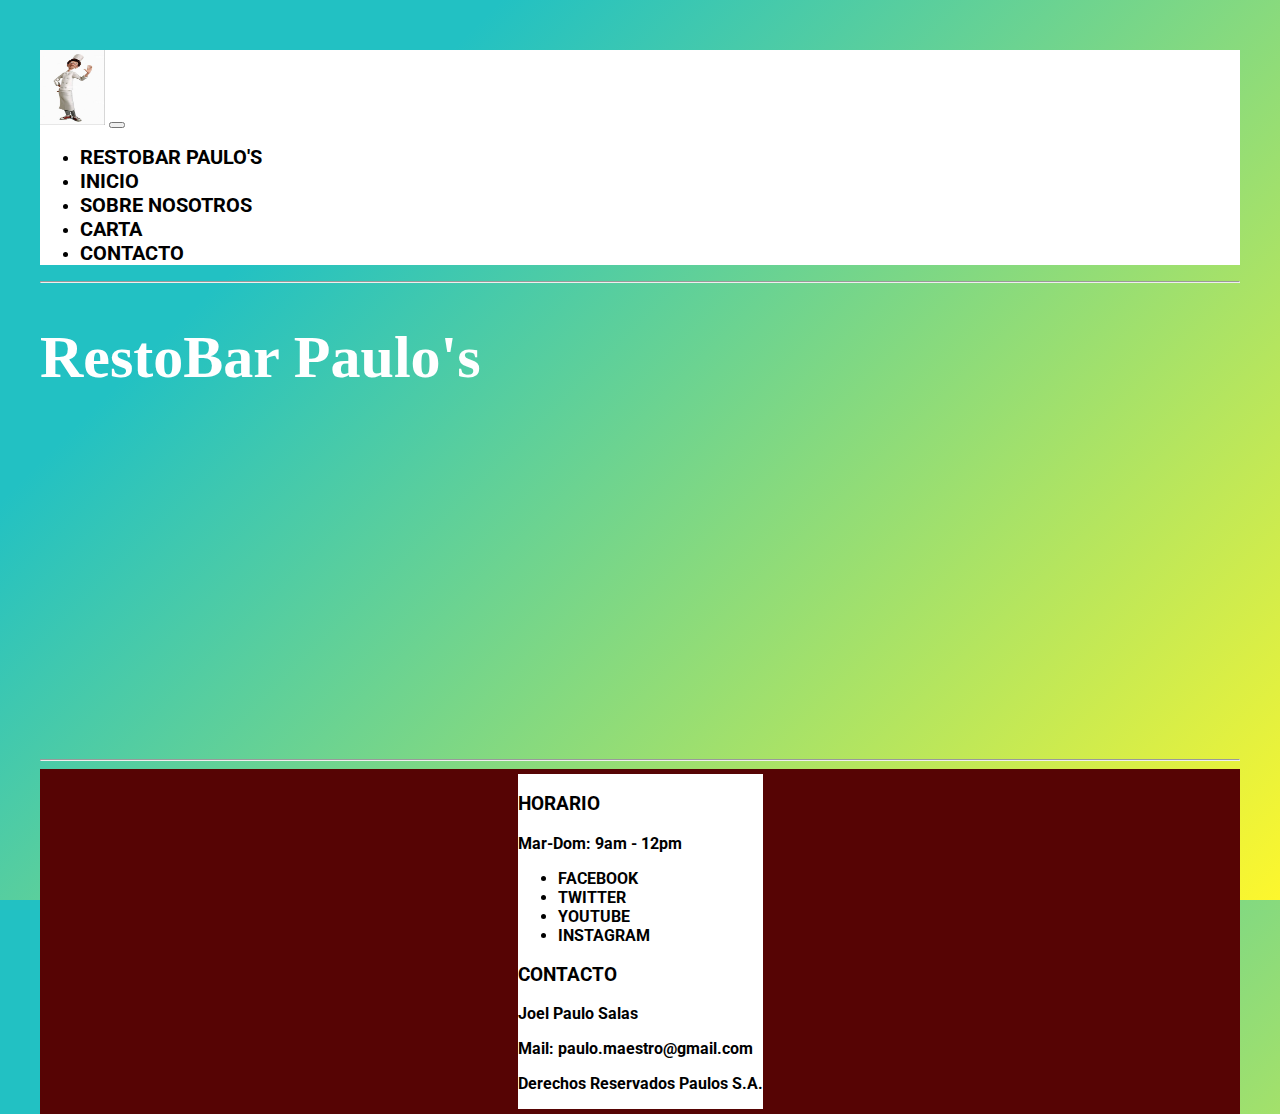
<file: index.html>
<!DOCTYPE html>
<html lang="en">

<head>
  <meta charset="UTF-8">
  <meta name="viewport" content="width=device-width, initial-scale=1.0">
  <meta name="description" content="Descubre una experiencia gastronómica única en nuestro restaurante bar. Deléitate con exquisitos platos preparados con ingredientes frescos y disfruta de cócteles artesanales en un ambiente acogedor y vibrante. ¡Haz de cada visita un festín para tus sentidos!">

  <title>Paulos</title>

  <!--CSS Bootstrap-->
  <link href="https://cdn.jsdelivr.net/npm/bootstrap@5.3.2/dist/css/bootstrap.min.css" rel="stylesheet"
    integrity="sha384-T3c6CoIi6uLrA9TneNEoa7RxnatzjcDSCmG1MXxSR1GAsXEV/Dwwykc2MPK8M2HN" crossorigin="anonymous">

  <!--Animation-->
  <link rel="stylesheet" href="https://cdnjs.cloudflare.com/ajax/libs/animate.css/4.1.1/animate.min.css" />

  <!--CSS-->
  <link rel="stylesheet" href="css/estilo.css">



</head>

<body>

  <header>
    <nav class="navbar navbar-expand-lg bg-body-tertiary">

      <div class="container-fluid navegador">
        <a class="navbar-brand" href="index.html">
          <img src="img/logo.jpg" alt="Logo" width="65" height="75" class="d-inline-block align-text-top">
        </a>
        <button class="navbar-toggler" type="button" data-bs-toggle="collapse" data-bs-target="#navbarNav"
          aria-controls="navbarNav" aria-expanded="false" aria-label="Toggle navigation">
          <span class="navbar-toggler-icon"></span>
        </button>
        <div class="collapse navbar-collapse" id="navbarNav">
          <ul class="navbar-nav">
            <li class="nav-item">
              <a class="nav-link tituloLink" href="index.html">RestoBar Paulo's</a>
            </li>
            <li class="nav-item">
              <a class="nav-link tituloLink" href="html/presentacion.html">Inicio</a>
            </li>
            <li class="nav-item">
              <a class="nav-link tituloLink" href="html/nosotros.html">Sobre Nosotros</a>
            </li>
            <li class="nav-item">
              <a class="nav-link tituloLink" href="html/carta.html">Carta</a>
            </li>
            <li class="nav-item">
              <a class="nav-link tituloLink" href="html/contacto.html">Contacto</a>
            </li>
          </ul>
        </div>
      </div>
    </nav>
  </header>

  <hr>

  <main>

    <h1 class="animate__animated animate__bounce animate__delay-4s animate__repeat-3	3 tituloBanner">RestoBar Paulo's
    </h1>

    <a href="html/presentacion.html">
      <iframe width="100%" height="315"
        src="https://www.youtube.com/embed/n8YwWZy3bcM?si=NHcX_jw0-LkXWlt9?rel=0&amp;autoplay=1"
        title="YouTube video player" frameborder="0"
        allow="accelerometer; autoplay; clipboard-write; encrypted-media; gyroscope; picture-in-picture; web-share"
        allowfullscreen></iframe>
    </a>
  </main>

  <hr>

  <footer>

    <div class="container text-center navegador">
      <div class="row align-items-end">
        <div class="col">
          <h3>HORARIO</h3>
          <p>Mar-Dom: 9am - 12pm</p>
        </div>
        <div class="col">
          <ul class="nav justify-content-center">
            <li class="nav-item">
              <a class="nav-link" href="index.html">Facebook</a>
            </li>
            <li class="nav-item">
              <a class="nav-link" href="index.html">Twitter</a>
            </li>
            <li class="nav-item">
              <a class="nav-link" href="index.html">Youtube</a>
            </li>
            <li class="nav-item">
              <a class="nav-link" href="index.html">Instagram</a>
            </li>
          </ul>

        </div>
        <div class="col">
          <h3>CONTACTO</h3>
          <p>Joel Paulo Salas</p>
          <p>Mail: paulo.maestro@gmail.com</p>
        </div>
      </div>
      <p>Derechos Reservados Paulos S.A.</p>
    </div>

  </footer>

  <script src="https://cdn.jsdelivr.net/npm/bootstrap@5.3.2/dist/js/bootstrap.bundle.min.js"
    integrity="sha384-C6RzsynM9kWDrMNeT87bh95OGNyZPhcTNXj1NW7RuBCsyN/o0jlpcV8Qyq46cDfL"
    crossorigin="anonymous"></script>

</body>



</html>
</file>
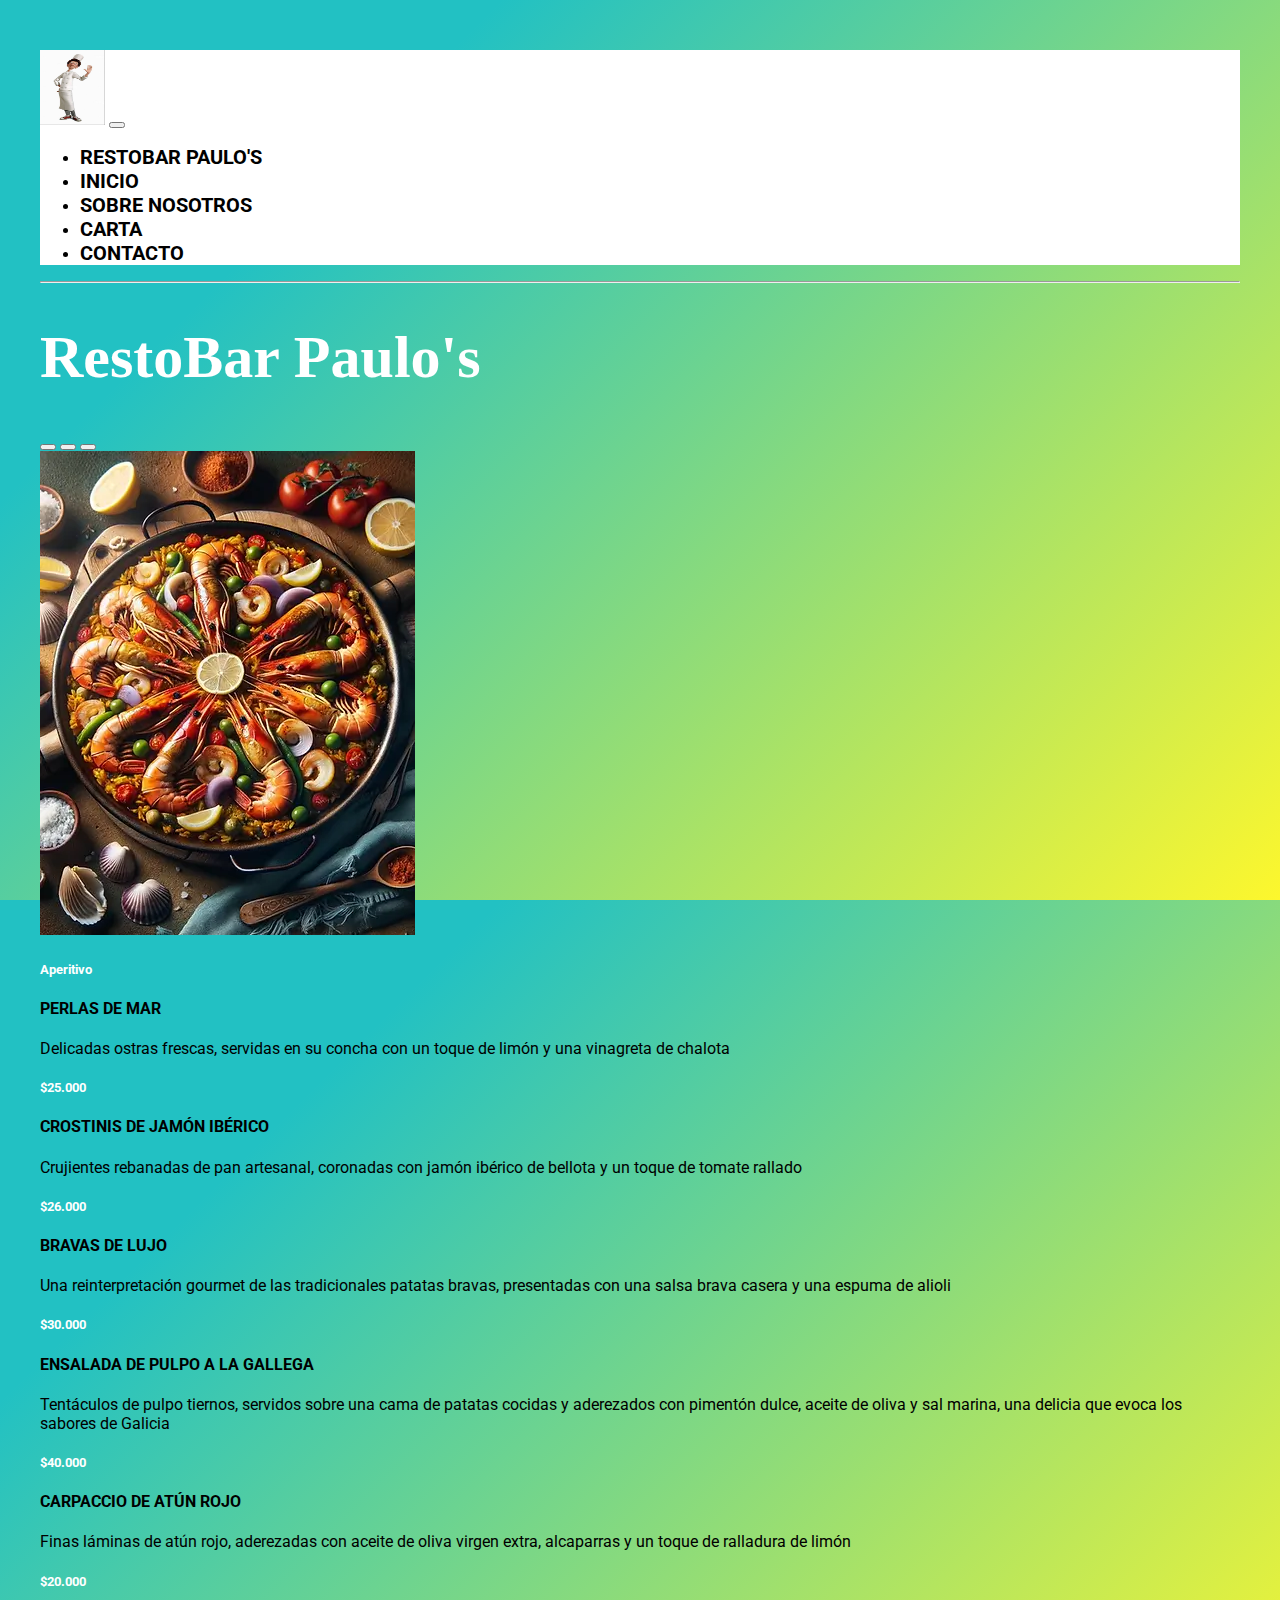
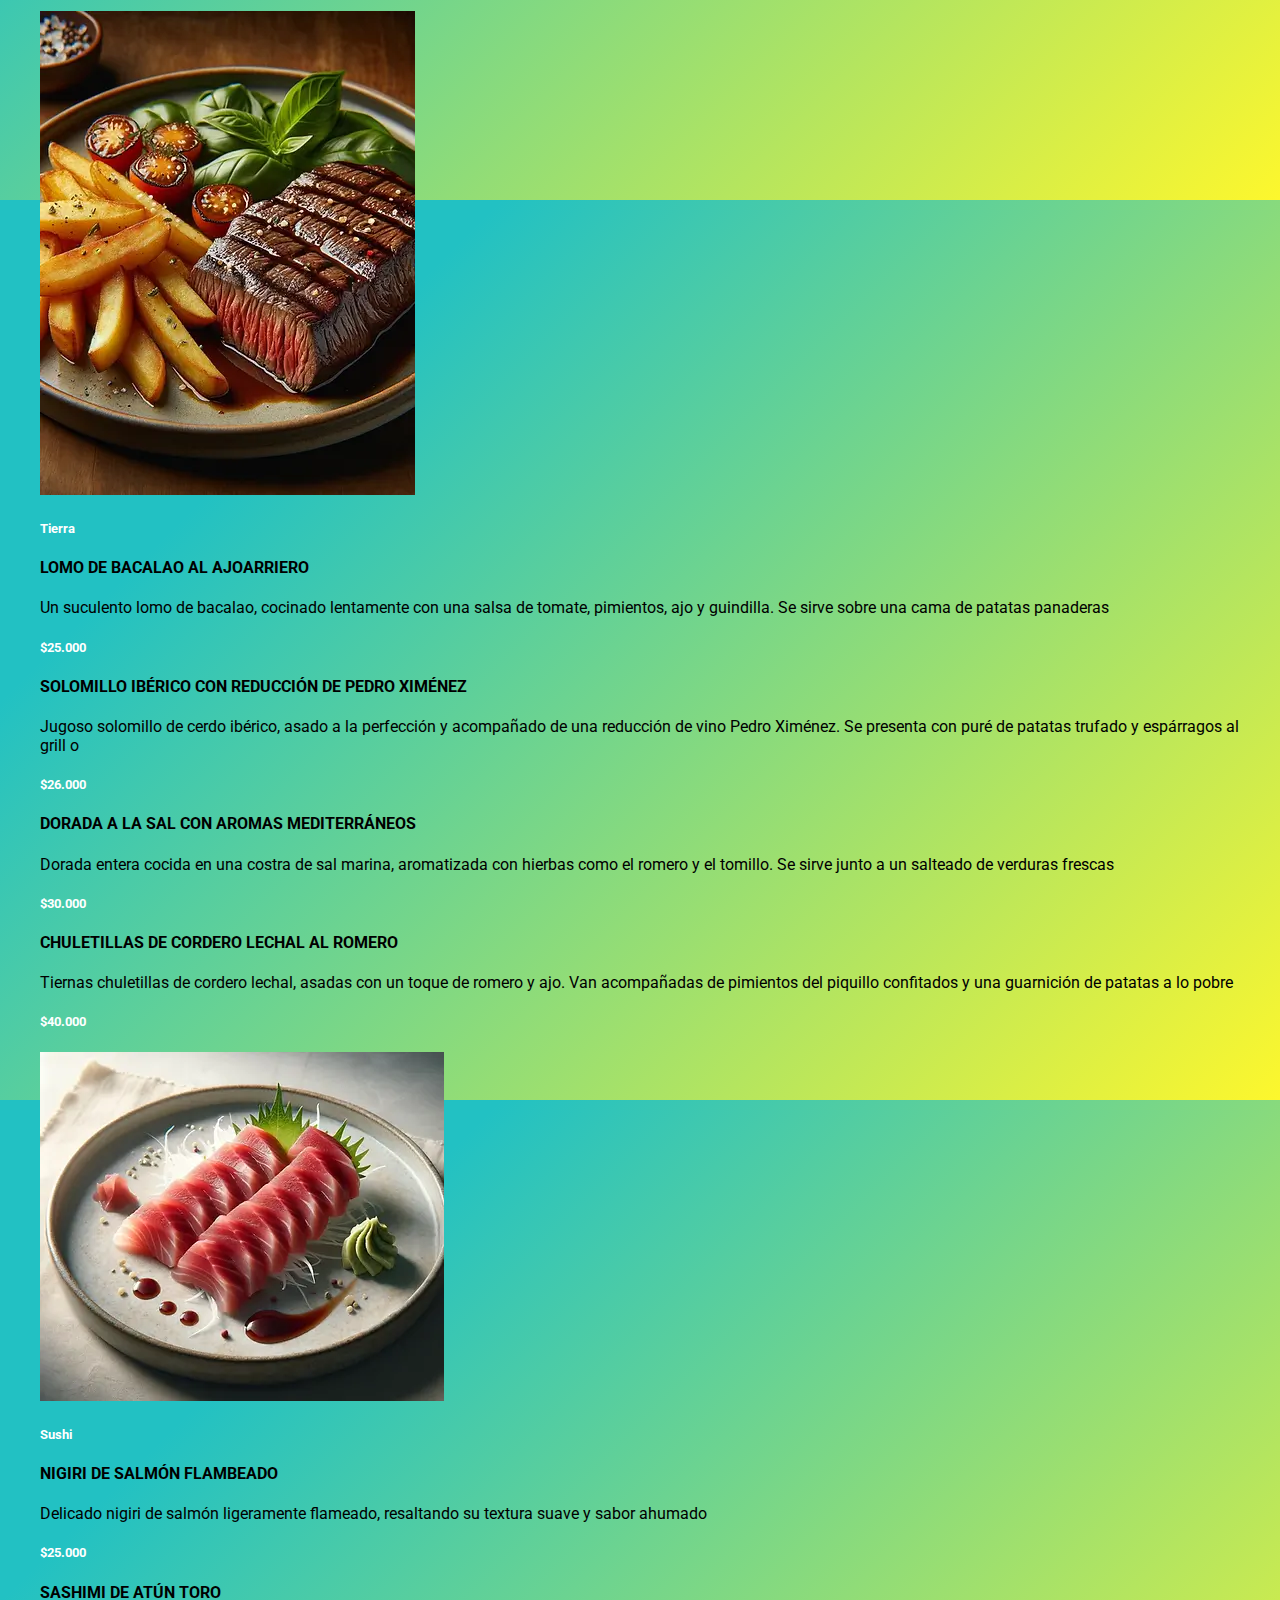
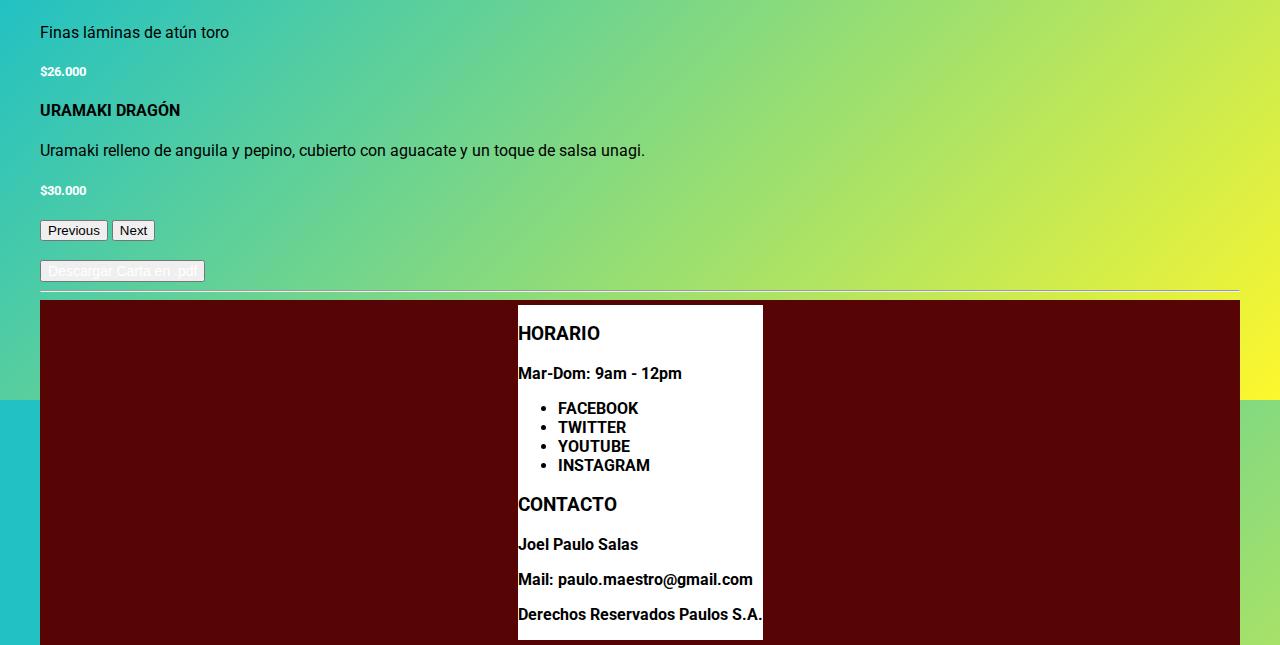
<file: html/carta.html>
<!DOCTYPE html>
<html lang="en">

<head>
    <meta charset="UTF-8">
    <meta name="viewport" content="width=device-width, initial-scale=1.0">
    <title>Paulos</title>

    <!--CSS Bootstrap-->
    <link href="https://cdn.jsdelivr.net/npm/bootstrap@5.3.2/dist/css/bootstrap.min.css" rel="stylesheet"
        integrity="sha384-T3c6CoIi6uLrA9TneNEoa7RxnatzjcDSCmG1MXxSR1GAsXEV/Dwwykc2MPK8M2HN" crossorigin="anonymous">

    <!--Animation-->
    <link rel="stylesheet" href="https://cdnjs.cloudflare.com/ajax/libs/animate.css/4.1.1/animate.min.css" />


    <!--CSS-->
    <link rel="stylesheet" href="../css/estilo.css">

</head>

<body>
    <header>
        <nav class="navbar navbar-expand-lg bg-body-tertiary">

            <div class="container-fluid navegador">
                <a class="navbar-brand" href="../index.html">
                    <img src="../img/logo.jpg" alt="Logo" width="65" height="75" class="d-inline-block align-text-top">
                </a>
                <button class="navbar-toggler" type="button" data-bs-toggle="collapse" data-bs-target="#navbarNav"
                    aria-controls="navbarNav" aria-expanded="false" aria-label="Toggle navigation">
                    <span class="navbar-toggler-icon"></span>
                </button>
                <div class="collapse navbar-collapse" id="navbarNav">
                    <ul class="navbar-nav">
                        <li class="nav-item">
                            <a class="nav-link tituloLink" href="../index.html">RestoBar Paulo's</a>
                        </li>
                        <li class="nav-item">
                            <a class="nav-link tituloLink" href="presentacion.html">Inicio</a>
                        </li>
                        <li class="nav-item">
                            <a class="nav-link tituloLink" href="nosotros.html">Sobre Nosotros</a>
                        </li>
                        <li class="nav-item">
                            <a class="nav-link tituloLink" href="carta.html">Carta</a>
                        </li>
                        <li class="nav-item">
                            <a class="nav-link tituloLink" href="contacto.html">Contacto</a>
                        </li>
                    </ul>
                </div>
            </div>
        </nav>
    </header>

    <hr>

    <main>

        <h1 class="animate__animated animate__bounce animate__delay-4s animate__repeat-3	3 tituloBanner">RestoBar
            Paulo's</h1>


        <div class="container">
            <div id="carouselExampleCaptions" class="carousel slide">
                <div class="carousel-indicators">
                    <button type="button" data-bs-target="#carouselExampleCaptions" data-bs-slide-to="0" class="active"
                        aria-current="true" aria-label="Slide 1"></button>
                    <button type="button" data-bs-target="#carouselExampleCaptions" data-bs-slide-to="1"
                        aria-label="Slide 2"></button>
                    <button type="button" data-bs-target="#carouselExampleCaptions" data-bs-slide-to="2"
                        aria-label="Slide 3"></button>
                </div>
                <div class="carousel-inner">
                    <div class="carousel-item active">
                        <img src="../img/aperitivo.webp" class="d-block w-100 img-fluid" alt="imagen de aperitivo">
                        <div class="carousel-caption d-md-block align-items-start d-flex flex-column">
                            <h5>Aperitivo</h5>
                            <h4>PERLAS DE MAR</h4>
                            <p>Delicadas ostras frescas, servidas en su concha con un toque de limón y una vinagreta de
                                chalota</p>
                            <h5>$25.000</h5>
                            <h4>CROSTINIS DE JAMÓN IBÉRICO</h4>
                            <p>Crujientes rebanadas de pan artesanal, coronadas con jamón ibérico de bellota y un toque
                                de tomate
                                rallado</p>
                            <h5>$26.000</h5>
                            <h4>BRAVAS DE LUJO</h4>
                            <p>Una reinterpretación gourmet de las tradicionales patatas bravas, presentadas con una
                                salsa brava casera y
                                una espuma de alioli</p>
                            <h5>$30.000</h5>
                            <h4>ENSALADA DE PULPO A LA GALLEGA</h4>
                            <p>Tentáculos de pulpo tiernos, servidos sobre una cama de patatas cocidas y aderezados con
                                pimentón dulce,
                                aceite de oliva y sal marina, una delicia que evoca los sabores de Galicia</p>
                            <h5>$40.000</h5>
                            <h4>CARPACCIO DE ATÚN ROJO</h4>
                            <p>Finas láminas de atún rojo, aderezadas con aceite de oliva virgen extra, alcaparras y un
                                toque de ralladura de limón</p>
                            <h5>$20.000</h5>
                        </div>
                    </div>
                    <div class="carousel-item">
                        <img src="../img/tierra.webp" class="d-block w-100 img-fluid" alt="imagen de tierra">
                        <div class="carousel-caption d-md-block align-items-start d-flex flex-column">
                            <h5>Tierra</h5>
                            <h4>LOMO DE BACALAO AL AJOARRIERO</h4>
                            <p>Un suculento lomo de bacalao, cocinado lentamente con una salsa de tomate, pimientos, ajo
                                y
                                guindilla. Se sirve sobre una cama de patatas panaderas
                            </p>
                            <h5>$25.000</h5>
                            <h4>SOLOMILLO IBÉRICO CON REDUCCIÓN DE PEDRO XIMÉNEZ</h4>
                            <p>Jugoso solomillo de cerdo ibérico, asado a la perfección y acompañado de una reducción de
                                vino Pedro Ximénez. Se presenta con puré de patatas trufado y espárragos al grill
                                o</p>
                            <h5>$26.000</h5>
                            <h4>DORADA A LA SAL CON AROMAS MEDITERRÁNEOS</h4>
                            <p>Dorada entera cocida en una costra de sal marina, aromatizada con hierbas como el romero
                                y el
                                tomillo. Se sirve junto a un salteado de verduras frescas
                            </p>
                            <h5>$30.000</h5>
                            <h4>CHULETILLAS DE CORDERO LECHAL AL ROMERO</h4>
                            <p>Tiernas chuletillas de cordero lechal, asadas con un toque de romero y ajo. Van
                                acompañadas
                                de pimientos del piquillo confitados y una guarnición de patatas a lo pobre
                            </p>
                            <h5>$40.000</h5>
                        </div>
                    </div>
                    <div class="carousel-item">
                        <img src="../img/sushi.webp" class="d-block w-100 img-fluid" alt="imagen de sushi">
                        <div class="carousel-caption d-md-block align-items-start d-flex flex-column">
                            <h5>Sushi</h5>
                            <h4>NIGIRI DE SALMÓN FLAMBEADO</h4>
                            <p>Delicado nigiri de salmón ligeramente flameado, resaltando su textura suave y sabor
                                ahumado
                            </p>
                            <h5>$25.000</h5>
                            <h4>SASHIMI DE ATÚN TORO</h4>
                            <p>Finas láminas de atún toro</p>
                            <h5>$26.000</h5>
                            <h4>URAMAKI DRAGÓN</h4>
                            <p>Uramaki relleno de anguila y pepino, cubierto con aguacate y un toque de salsa unagi.</p>
                            <h5>$30.000</h5>
                        </div>
                    </div>
                </div>
                <button class="carousel-control-prev" type="button" data-bs-target="#carouselExampleCaptions"
                    data-bs-slide="prev">
                    <span class="carousel-control-prev-icon" aria-hidden="true"></span>
                    <span class="visually-hidden">Previous</span>
                </button>
                <button class="carousel-control-next" type="button" data-bs-target="#carouselExampleCaptions"
                    data-bs-slide="next">
                    <span class="carousel-control-next-icon" aria-hidden="true"></span>
                    <span class="visually-hidden">Next</span>
                </button>
            </div>
        </div>
    </main>

    <br>
    <div class="container text-center">
        <button type="button" class="btn btn-dark boton">Descargar Carta en .pdf</button>
    </div>
    <hr>

    <footer>

        <div class="container text-center navegador">
            <div class="row align-items-end">
                <div class="col">
                    <h3>HORARIO</h3>
                    <p>Mar-Dom: 9am - 12pm</p>
                </div>
                <div class="col">
                    <ul class="nav justify-content-center">
                        <li class="nav-item">
                            <a class="nav-link" href="../index.html">Facebook</a>
                        </li>
                        <li class="nav-item">
                            <a class="nav-link" href="../index.html">Twitter</a>
                        </li>
                        <li class="nav-item">
                            <a class="nav-link" href="../index.html">Youtube</a>
                        </li>
                        <li class="nav-item">
                            <a class="nav-link" href="../index.html">Instagram</a>
                        </li>
                    </ul>

                </div>
                <div class="col">
                    <h3>CONTACTO</h3>
                    <p>Joel Paulo Salas</p>
                    <p>Mail: paulo.maestro@gmail.com</p>
                </div>
            </div>
            <p>Derechos Reservados Paulos S.A.</p>
        </div>

    </footer>

    <script src="https://cdn.jsdelivr.net/npm/bootstrap@5.3.2/dist/js/bootstrap.bundle.min.js"
        integrity="sha384-C6RzsynM9kWDrMNeT87bh95OGNyZPhcTNXj1NW7RuBCsyN/o0jlpcV8Qyq46cDfL"
        crossorigin="anonymous"></script>

</body>



</html>
</file>
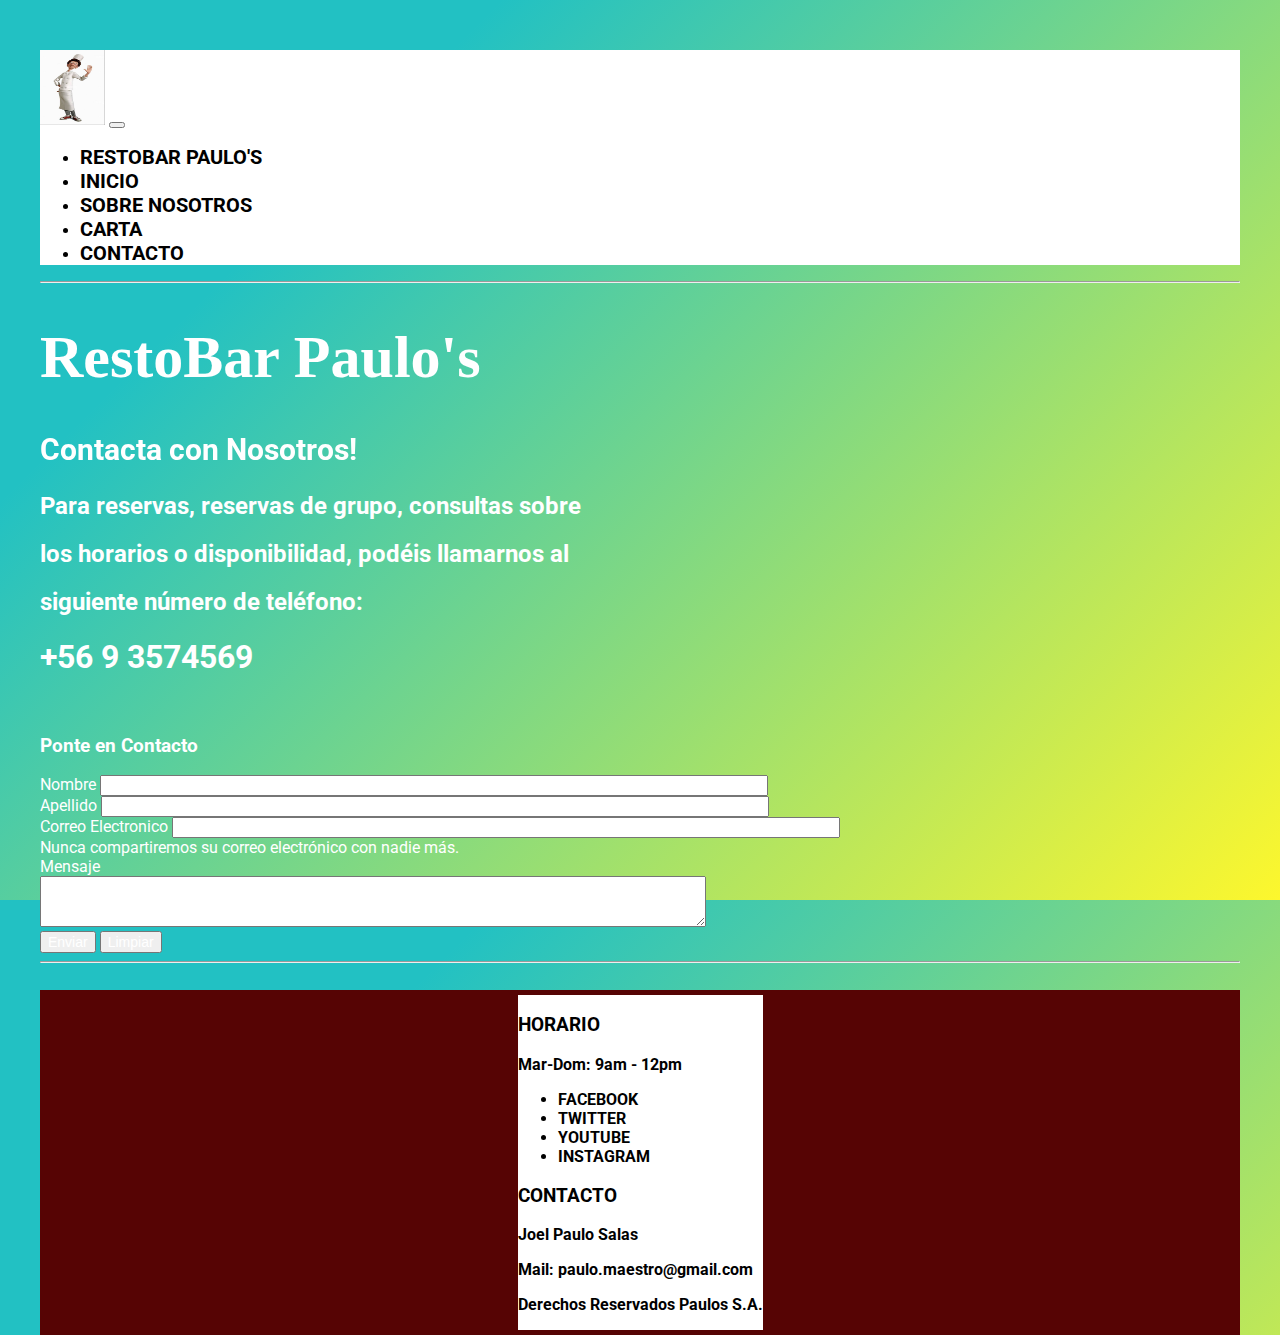
<file: html/contacto.html>
<!DOCTYPE html>
<html lang="en">

<head>
  <meta charset="UTF-8">
  <meta name="viewport" content="width=device-width, initial-scale=1.0">
  <title>Paulos</title>

  <!--CSS Bootstrap-->
  <link href="https://cdn.jsdelivr.net/npm/bootstrap@5.3.2/dist/css/bootstrap.min.css" rel="stylesheet"
    integrity="sha384-T3c6CoIi6uLrA9TneNEoa7RxnatzjcDSCmG1MXxSR1GAsXEV/Dwwykc2MPK8M2HN" crossorigin="anonymous">

  <!--Animation-->
  <link rel="stylesheet" href="https://cdnjs.cloudflare.com/ajax/libs/animate.css/4.1.1/animate.min.css" />


  <!--AOS-->
  <link href="https://unpkg.com/aos@2.3.1/dist/aos.css" rel="stylesheet">

  <!--CSS-->
  <link rel="stylesheet" href="../css/estilo.css">

</head>

<body>
  <header>
    <nav class="navbar navbar-expand-lg bg-body-tertiary">

      <div class="container-fluid navegador">
        <a class="navbar-brand" href="../index.html">
          <img src="../img/logo.jpg" alt="Logo" width="65" height="75" class="d-inline-block align-text-top">
        </a>
        <button class="navbar-toggler" type="button" data-bs-toggle="collapse" data-bs-target="#navbarNav"
          aria-controls="navbarNav" aria-expanded="false" aria-label="Toggle navigation">
          <span class="navbar-toggler-icon"></span>
        </button>
        <div class="collapse navbar-collapse" id="navbarNav">
          <ul class="navbar-nav">
            <li class="nav-item">
              <a class="nav-link tituloLink" href="../index.html">RestoBar Paulo's</a>
            </li>
            <li class="nav-item">
              <a class="nav-link tituloLink" href="presentacion.html">Inicio</a>
            </li>
            <li class="nav-item">
              <a class="nav-link tituloLink" href="nosotros.html">Sobre Nosotros</a>
            </li>
            <li class="nav-item">
              <a class="nav-link tituloLink" href="carta.html">Carta</a>
            </li>
            <li class="nav-item">
              <a class="nav-link tituloLink" href="contacto.html">Contacto</a>
            </li>
          </ul>
        </div>
      </div>
    </nav>
  </header>

  <hr>

  <main>

    <h1 class="animate__animated animate__bounce animate__delay-4s animate__repeat-3	3 tituloBanner">RestoBar Paulo's
    </h1>


    <h2 class="tituloEspecial" data-aos="fade-right">Contacta con Nosotros!</h2>
    <h2>Para reservas, reservas de grupo, consultas sobre </h6>
      <h2>los horarios o disponibilidad, podéis llamarnos al</h6>
        <h2>siguiente número de teléfono:</h6>
          <h1>+56 9 3574569</h4>
            <br>
            <div>
              <form>
                <div class="mb-3">
                  <h3 class="form-label formTitulo">Ponte en Contacto</h3>
                  <label for="exampleInputNombre" class="form-label formTitulo">Nombre</label>
                  <input type="text" class="form-control formAdicional" id="exampleInputNombre">
                </div>
                <div class="mb-3">
                  <label for="exampleInputApellido" class="form-label formTitulo">Apellido</label>
                  <input type="text" class="form-control formAdicional" id="exampleInputApellido">
                </div>
                <div class="mb-3">
                  <label for="exampleInputEmail1" class="form-label formTitulo">Correo Electronico</label>
                  <input type="email" class="form-control formAdicional" id="exampleInputEmail1"
                    aria-describedby="emailHelp">
                  <div id="emailHelp" class="form-text formTitulo">Nunca compartiremos su correo electrónico con nadie más.</div>
                </div>
                <div class="mb-3">
                  <label class="form-label formTitulo" for="mensaje">Mensaje</label><br>
                  <textarea class="form-control formAdicional" id="mensaje" cols="30" rows="3"></textarea>
                </div>
                <div class="d-grid gap-2 d-md-flex justify-content-center">
                  <button type="submit" class="btn btn-dark boton">Enviar</button>
                  <button type="reset" class="btn btn-dark boton">Limpiar</button>
                </div>
              </form>
            </div>
  </main>

  <hr>
  <br>

  <footer>

    <div class="container text-center navegador">
      <div class="row align-items-end">
        <div class="col">
          <h3>HORARIO</h3>
          <p>Mar-Dom: 9am - 12pm</p>
        </div>
        <div class="col">
          <ul class="nav justify-content-center">
            <li class="nav-item">
              <a class="nav-link" href="../index.html">Facebook</a>
            </li>
            <li class="nav-item">
              <a class="nav-link" href="../index.html">Twitter</a>
            </li>
            <li class="nav-item">
              <a class="nav-link" href="../index.html">Youtube</a>
            </li>
            <li class="nav-item">
              <a class="nav-link" href="../index.html">Instagram</a>
            </li>
          </ul>

        </div>
        <div class="col">
          <h3>CONTACTO</h3>
          <p>Joel Paulo Salas</p>
          <p>Mail: paulo.maestro@gmail.com</p>
        </div>
      </div>
      <p>Derechos Reservados Paulos S.A.</p>
    </div>

  </footer>

  <script src="https://unpkg.com/aos@2.3.1/dist/aos.js"></script>
  <script>
    AOS.init();
  </script>

  <script src="https://cdn.jsdelivr.net/npm/bootstrap@5.3.2/dist/js/bootstrap.bundle.min.js"
    integrity="sha384-C6RzsynM9kWDrMNeT87bh95OGNyZPhcTNXj1NW7RuBCsyN/o0jlpcV8Qyq46cDfL"
    crossorigin="anonymous"></script>

</body>




</html>
</file>
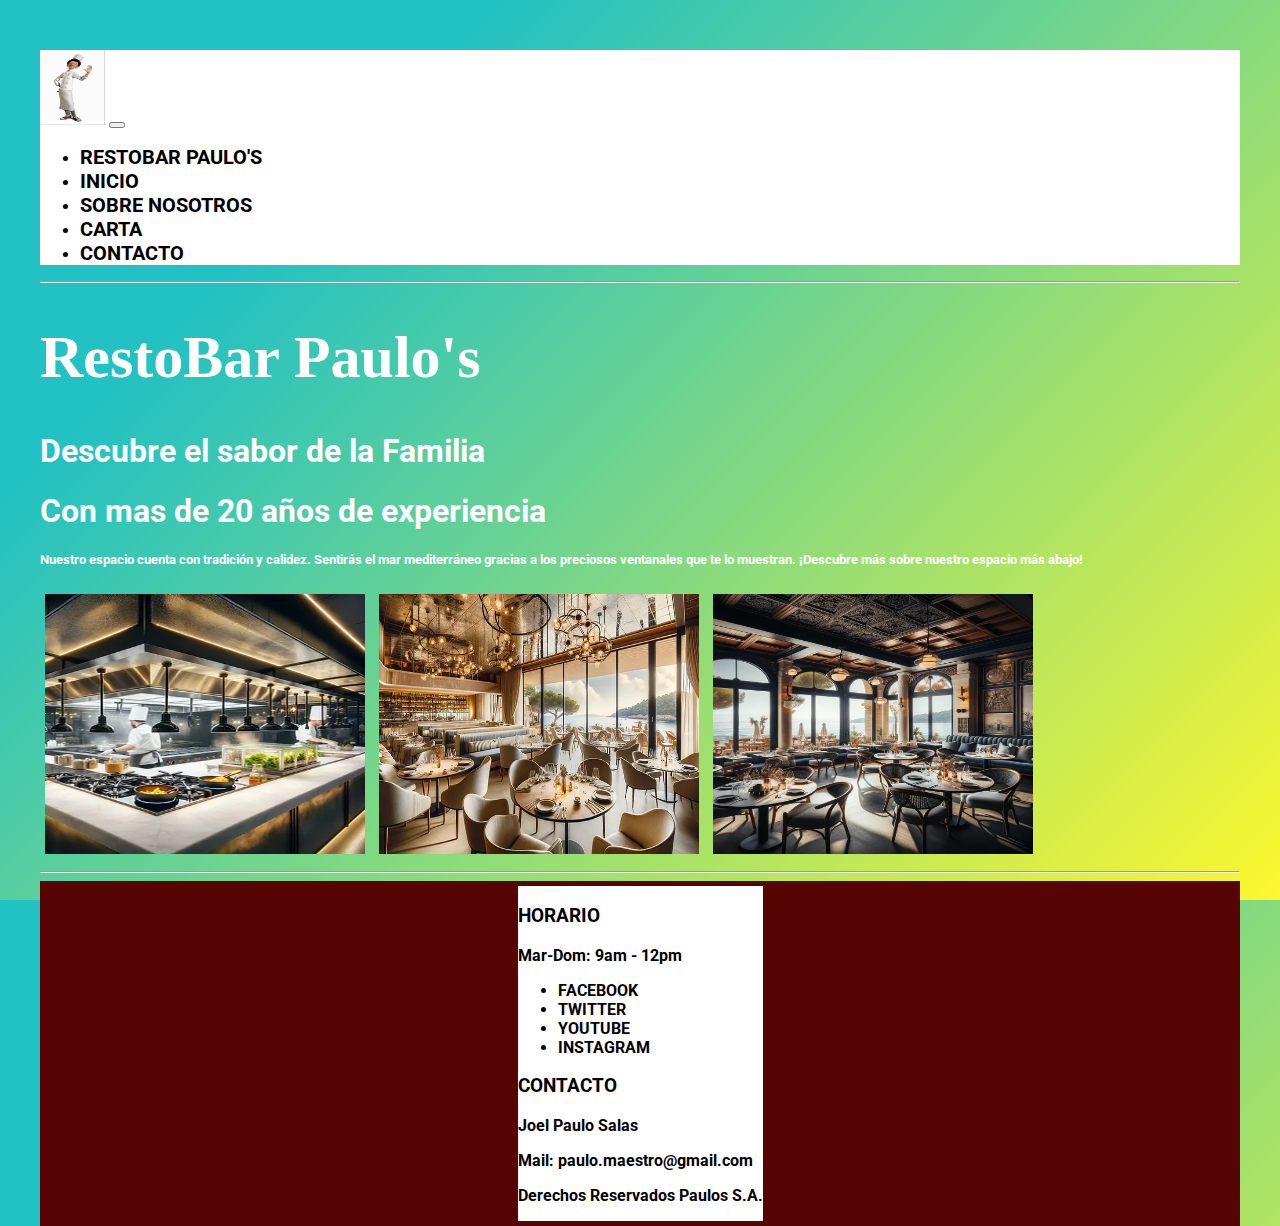
<file: html/nosotros.html>
<!DOCTYPE html>
<html lang="en">

<head>
  <meta charset="UTF-8">
  <meta name="viewport" content="width=device-width, initial-scale=1.0">
  <title>Paulos</title>

  <!--CSS Bootstrap-->
  <link href="https://cdn.jsdelivr.net/npm/bootstrap@5.3.2/dist/css/bootstrap.min.css" rel="stylesheet"
    integrity="sha384-T3c6CoIi6uLrA9TneNEoa7RxnatzjcDSCmG1MXxSR1GAsXEV/Dwwykc2MPK8M2HN" crossorigin="anonymous">

  <!--Animation-->
  <link rel="stylesheet" href="https://cdnjs.cloudflare.com/ajax/libs/animate.css/4.1.1/animate.min.css" />


  <!--CSS-->
  <link rel="stylesheet" href="../css/estilo.css">

</head>

<body>

  <header>
    <nav class="navbar navbar-expand-lg bg-body-tertiary">
      <div class="container-fluid navegador">
        <a class="navbar-brand" href="../index.html">
          <img src="../img/logo.jpg" alt="Logo" width="65" height="75" class="d-inline-block align-text-top">
        </a>
        <button class="navbar-toggler" type="button" data-bs-toggle="collapse" data-bs-target="#navbarNav"
          aria-controls="navbarNav" aria-expanded="false" aria-label="Toggle navigation">
          <span class="navbar-toggler-icon"></span>
        </button>
        <div class="collapse navbar-collapse" id="navbarNav">
          <ul class="navbar-nav">
            <li class="nav-item">
              <a class="nav-link tituloLink" href="../index.html">RestoBar Paulo's</a>
            </li>
            <li class="nav-item">
              <a class="nav-link tituloLink" href="presentacion.html">Inicio</a>
            </li>
            <li class="nav-item">
              <a class="nav-link tituloLink" href="nosotros.html">Sobre Nosotros</a>
            </li>
            <li class="nav-item">
              <a class="nav-link tituloLink" href="carta.html">Carta</a>
            </li>
            <li class="nav-item">
              <a class="nav-link tituloLink" href="contacto.html">Contacto</a>
            </li>
          </ul>
        </div>
      </div>
    </nav>
  </header>

  <hr>

  <main>

    <h1 class="animate__animated animate__bounce animate__delay-4s animate__repeat-3	3 tituloBanner">RestoBar Paulo's
    </h1>


    <h1 class="display-5">Descubre el sabor de la Familia</h1>
    <h1 class="display-6">Con mas de 20 años de experiencia</h1>
    <h5>Nuestro espacio cuenta con tradición y calidez. Sentirás el mar mediterráneo gracias a los
      preciosos
      ventanales que te lo muestran. ¡Descubre más sobre nuestro espacio más abajo!
    </h5>
    <div>
      <img class="foto" src="../img/cocina.webp" alt="Cocina RestoBar Paulo's">
      <img class="foto" src="../img/comedor.webp" alt="Comedor RestoBar Paulo's">
      <img class="foto" src="../img/interior.webp" alt="Interior RestoBar Paulo's">
    </div>
  </main>

  <hr>

  <footer>

    <div class="container text-center navegador">
      <div class="row align-items-end">
        <div class="col">
          <h3>HORARIO</h3>
          <p>Mar-Dom: 9am - 12pm</p>
        </div>
        <div class="col">
          <ul class="nav justify-content-center">
            <li class="nav-item">
              <a class="nav-link" href="../index.html">Facebook</a>
            </li>
            <li class="nav-item">
              <a class="nav-link" href="../index.html">Twitter</a>
            </li>
            <li class="nav-item">
              <a class="nav-link" href="../index.html">Youtube</a>
            </li>
            <li class="nav-item">
              <a class="nav-link" href="../index.html">Instagram</a>
            </li>
          </ul>

        </div>
        <div class="col">
          <h3>CONTACTO</h3>
          <p>Joel Paulo Salas</p>
          <p>Mail: paulo.maestro@gmail.com</p>
        </div>
      </div>
      <p>Derechos Reservados Paulos S.A.</p>
    </div>

  </footer>

  <script src="https://cdn.jsdelivr.net/npm/bootstrap@5.3.2/dist/js/bootstrap.bundle.min.js"
    integrity="sha384-C6RzsynM9kWDrMNeT87bh95OGNyZPhcTNXj1NW7RuBCsyN/o0jlpcV8Qyq46cDfL"
    crossorigin="anonymous"></script>

</body>



</html>
</file>
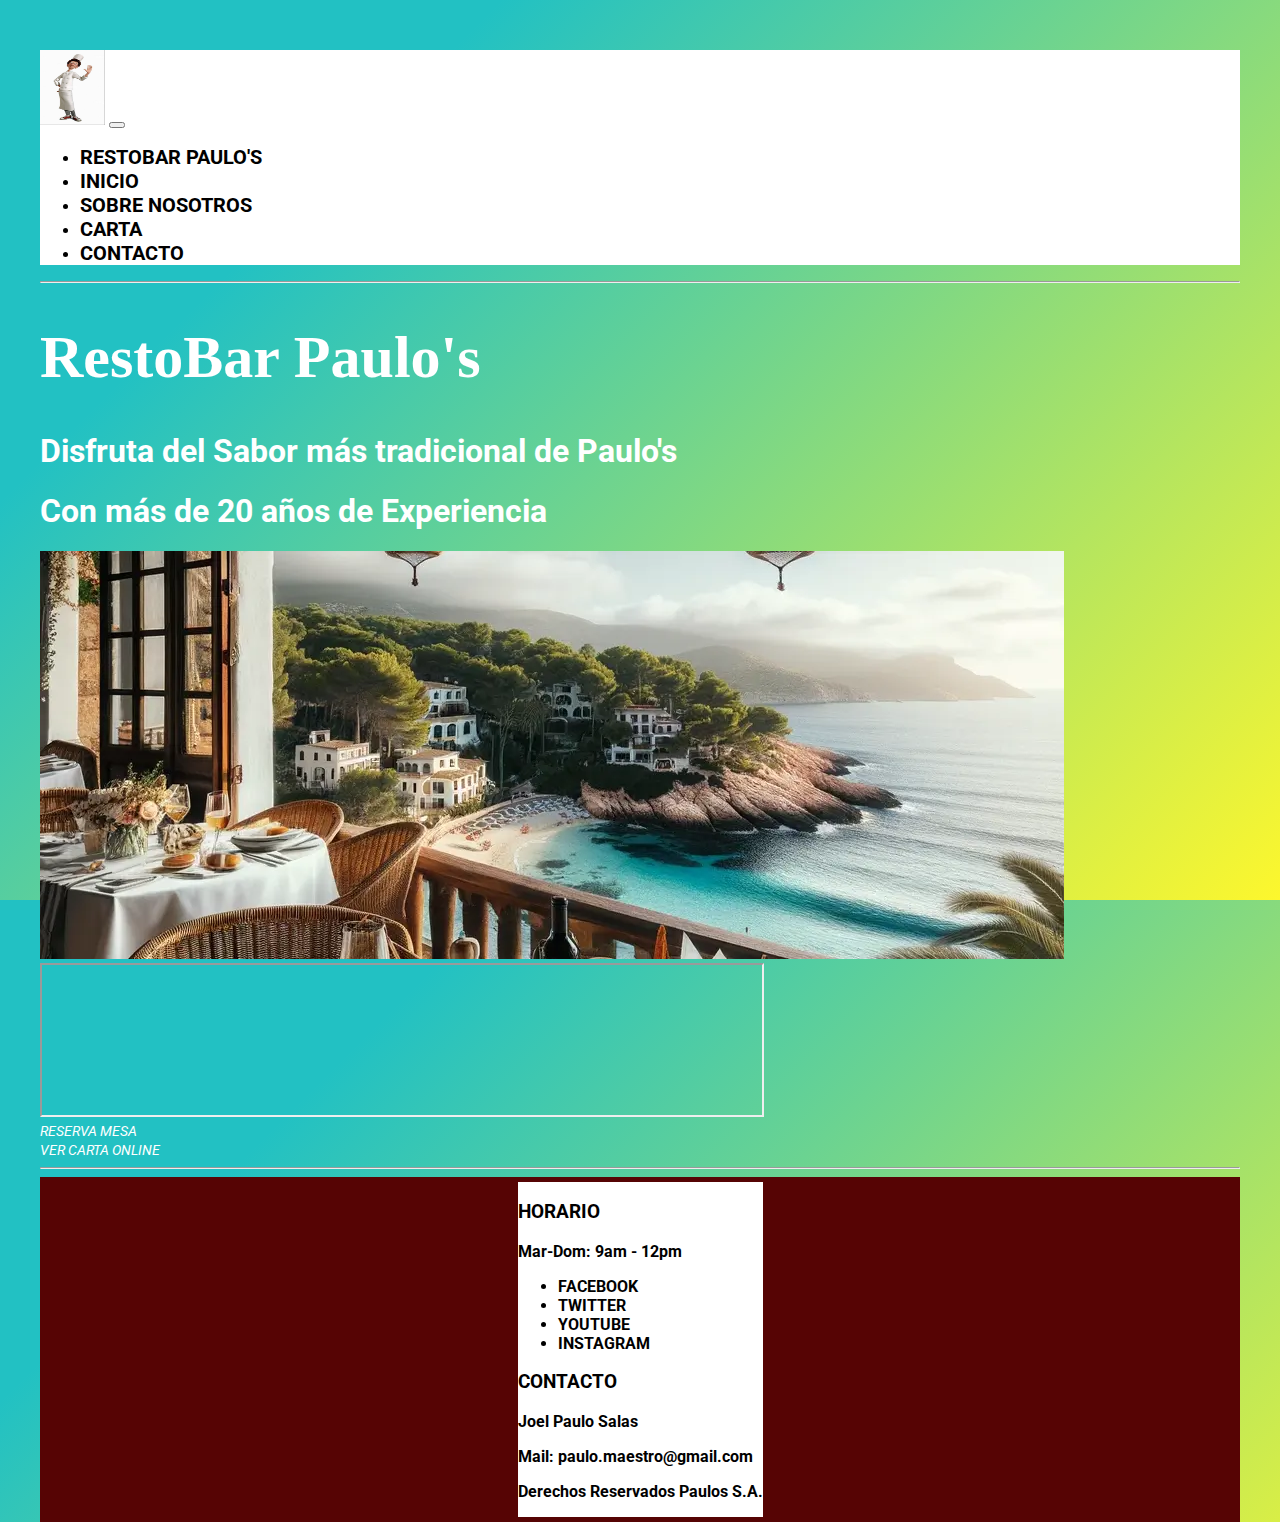
<file: html/presentacion.html>
<!DOCTYPE html>
<html lang="en">

<head>
  <meta charset="UTF-8">
  <meta name="viewport" content="width=device-width, initial-scale=1.0">
  <title>Paulos</title>

  <!--CSS Bootstrap-->
  <link href="https://cdn.jsdelivr.net/npm/bootstrap@5.3.2/dist/css/bootstrap.min.css" rel="stylesheet"
    integrity="sha384-T3c6CoIi6uLrA9TneNEoa7RxnatzjcDSCmG1MXxSR1GAsXEV/Dwwykc2MPK8M2HN" crossorigin="anonymous">

  <!--Animation-->
  <link rel="stylesheet" href="https://cdnjs.cloudflare.com/ajax/libs/animate.css/4.1.1/animate.min.css" />


  <!--CSS-->
  <link rel="stylesheet" href="../css/estilo.css">

</head>

<body>

  <header>

    <nav class="navbar navbar-expand-lg bg-body-tertiary">

      <div class="container-fluid navegador">
        <a class="navbar-brand" href="../index.html">
          <img src="../img/logo.jpg" alt="Logo" width="65" height="75" class="d-inline-block align-text-top">
        </a>
        <button class="navbar-toggler" type="button" data-bs-toggle="collapse" data-bs-target="#navbarNav"
          aria-controls="navbarNav" aria-expanded="false" aria-label="Toggle navigation">
          <span class="navbar-toggler-icon"></span>
        </button>
        <div class="collapse navbar-collapse" id="navbarNav">
          <ul class="navbar-nav">
            <li class="nav-item">
              <a class="nav-link tituloLink" href="../index.html">RestoBar Paulo's</a>
            </li>
            <li class="nav-item">
              <a class="nav-link tituloLink" href="presentacion.html">Inicio</a>
            </li>
            <li class="nav-item">
              <a class="nav-link tituloLink" href="nosotros.html">Sobre Nosotros</a>
            </li>
            <li class="nav-item">
              <a class="nav-link tituloLink" href="carta.html">Carta</a>
            </li>
            <li class="nav-item">
              <a class="nav-link tituloLink" href="contacto.html">Contacto</a>
            </li>
          </ul>
        </div>
      </div>
    </nav>
  </header>

  <hr>

  <main>

    <h1 class="animate__animated animate__bounce animate__delay-4s animate__repeat-3	3 tituloBanner">RestoBar Paulo's
    </h1>


    <h1 class="display-5">Disfruta del Sabor más tradicional de Paulo's</h1>
    <h1 class="display-6">Con más de 20 años de Experiencia</h1>


    <img class="img-fluid mx-auto d-block" src="../img/mirador.webp" alt="Vista RestoBar Paulo's">

    <div class="ratio ratio-16x9 mapa"><iframe
        src="https://www.google.com/maps/embed?pb=!1m14!1m12!1m3!1d832.0194235730044!2d-70.59830646632237!3d-33.47332792628161!2m3!1f0!2f0!3f0!3m2!1i1024!2i768!4f13.1!5e0!3m2!1ses-419!2scl!4v1701816176089!5m2!1ses-419!2scl"
        allowfullscreen width="60%" height="60%" loading="lazy" referrerpolicy="no-referrer-when-downgrade"></iframe>
    </div>
  </main>

  <div class="row">
    <div class="col-md-2 col-xs-6">
      <a href="../index.html" class="btn btn-block btn-dark btn-xs boton" data-toggle="modal"
        data-target="#modalAgregarCuenta">
        <i class="fa fa-plus"> Reserva Mesa</i>
      </a>
    </div>
    <div class="col-md-2 col-xs-6">
      <a href="../index.html" class="btn btn-block btn-dark btn-xs boton"><i class="fa fa-file-excel-o"> Ver carta
          online</i></a>
    </div>
  </div>

  <hr>

  <footer>

    <div class="container text-center navegador">
      <div class="row align-items-end">
        <div class="col">
          <h3>HORARIO</h3>
          <p>Mar-Dom: 9am - 12pm</p>
        </div>
        <div class="col">
          <ul class="nav justify-content-center">
            <li class="nav-item">
              <a class="nav-link" href="../index.html">Facebook</a>
            </li>
            <li class="nav-item">
              <a class="nav-link" href="../index.html">Twitter</a>
            </li>
            <li class="nav-item">
              <a class="nav-link" href="../index.html">Youtube</a>
            </li>
            <li class="nav-item">
              <a class="nav-link" href="../index.html">Instagram</a>
            </li>
          </ul>

        </div>
        <div class="col">
          <h3>CONTACTO</h3>
          <p>Joel Paulo Salas</p>
          <p>Mail: paulo.maestro@gmail.com</p>
        </div>
      </div>
      <p>Derechos Reservados Paulos S.A.</p>
    </div>

  </footer>

  <script src="https://cdn.jsdelivr.net/npm/bootstrap@5.3.2/dist/js/bootstrap.bundle.min.js"
    integrity="sha384-C6RzsynM9kWDrMNeT87bh95OGNyZPhcTNXj1NW7RuBCsyN/o0jlpcV8Qyq46cDfL"
    crossorigin="anonymous"></script>

</body>


</html>
</file>
<file: css/estilo.css>
@charset "UTF-8";
/*pie de pagina*/
/*estilo de barra de botones de redes sociales*/
@import url("https://fonts.googleapis.com/css2?family=Roboto:wght@100&display=swap");
.redes {
  list-style-type: none;
  margin: 0;
  padding: 0;
  overflow: hidden;
  background-color: burlywood;
}

footer {
  display: flex;
  justify-content: center;
  background-color: #560404;
  padding: 0.5rem 1rem;
}
footer .copiright {
  display: inline-flex;
  align-items: center;
  padding: 0.5rem;
  max-width: 50%;
  margin: auto;
  margin-left: 0;
  background-color: lightgreen;
}
footer .copiright p {
  color: #BBBBBB;
  align-self: center;
  font-family: "Palanquin Dark";
  font-size: 1rem;
  font-weight: bold;
  margin: 0 0.5rem;
  background-color: black;
}

html {
  font-size: 62.5%;
  height: 100%;
}

body {
  font-family: "Roboto", sans-serif;
  margin: 40px;
  padding-top: 10px;
  font-size: 16px;
  height: 100%;
  background: rgb(34, 193, 195);
  background: linear-gradient(135deg, rgb(34, 193, 195) 23%, rgb(253, 247, 45) 100%);
}

.boton {
  color: white;
  font-size: 14px;
}

.navegador {
  background-color: white;
  border: none;
  border-radius: 0%;
  font-weight: bold;
}

.tituloEspecial {
  font-size: 3rem;
}

.formAdicional {
  width: 55%;
}

.foto {
  max-width: 350px;
  width: 320px;
  height: 260px;
  margin: 20px;
  padding: 5px;
  display: inline-block;
  margin: auto;
}

/*head*/
.titulo {
  height: 2rem;
}

.imgLogo {
  margin-left: 10px;
  margin-top: -60px;
  width: 50px;
  height: 100px;
}

/*Segunda Barra de Navegacion*/
.especialUl {
  list-style-type: none;
  margin-top: 0px;
  margin-left: 350px;
  margin-right: 350px;
  padding: 0;
  overflow: hidden;
  background-color: brown;
}

.especial {
  display: block;
  color: white;
  text-align: center;
  padding: 14px 16px;
  text-decoration: none;
}

a {
  /*quitar subrayado*/
  text-decoration: none;
  /*mayuscula*/
  text-transform: uppercase;
  /*color fuente*/
  color: black;
}

h1 {
  color: white;
}

h2 {
  color: white;
}

h5 {
  color: white;
}

/*del menu se deja seleccionado uno según pagina*/
#sel {
  background-color: chocolate;
}

.tituloLink {
  font-size: 2rem;
}

.formTitulo {
  color: white;
}

.tituloBanner {
  color: white;
  opacity: 2;
  z-index: 999;
  font-size: 6rem;
  font-weight: bold;
  font-family: Cambria;
}

/*# sourceMappingURL=estilo.css.map */
</file>
